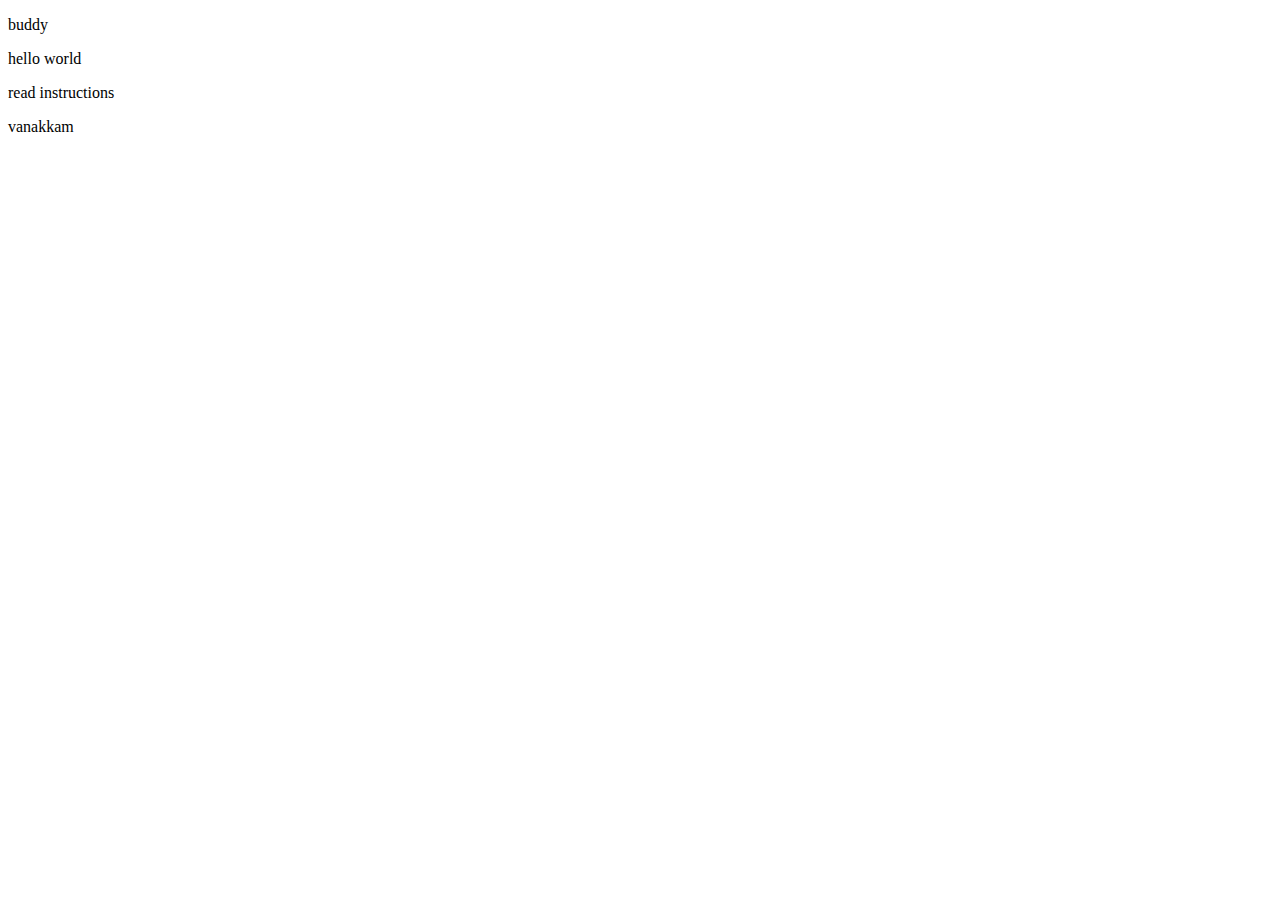
<file: htmlWorks/8-12-22/index.html>
<!DOCTYPE html>
<html lang="en">
<head>
    <meta charset="UTF-8">
    <meta http-equiv="X-UA-Compatible" content="IE=edge">
    <meta name="viewport" content="width=device-width, initial-scale=1.0">
    <title>Document</title>
</head>
<body>
    <div id="root">
        <p class="para"></p>
        <p class="para"></p>
        <p class="para"></p>
        <p class="para"></p>
        <p class="para"></p>
    </div>
    
</body>
<script>
    //search form validation on youtube
    console.log('Hello Da Kavi');
    document.title='hello world';
    let message = 'Hello World!';
    //alert('Warning you have been hacked!');
    document.getElementsByClassName("para")[1].innerHTML='hello world';
    document.getElementsByClassName("para")[2].innerHTML='read instructions';
    document.getElementsByClassName("para")[0].innerHTML='buddy';
    document.getElementsByClassName("para")[3].innerHTML='vanakkam';
</script>
</html>
</file>
